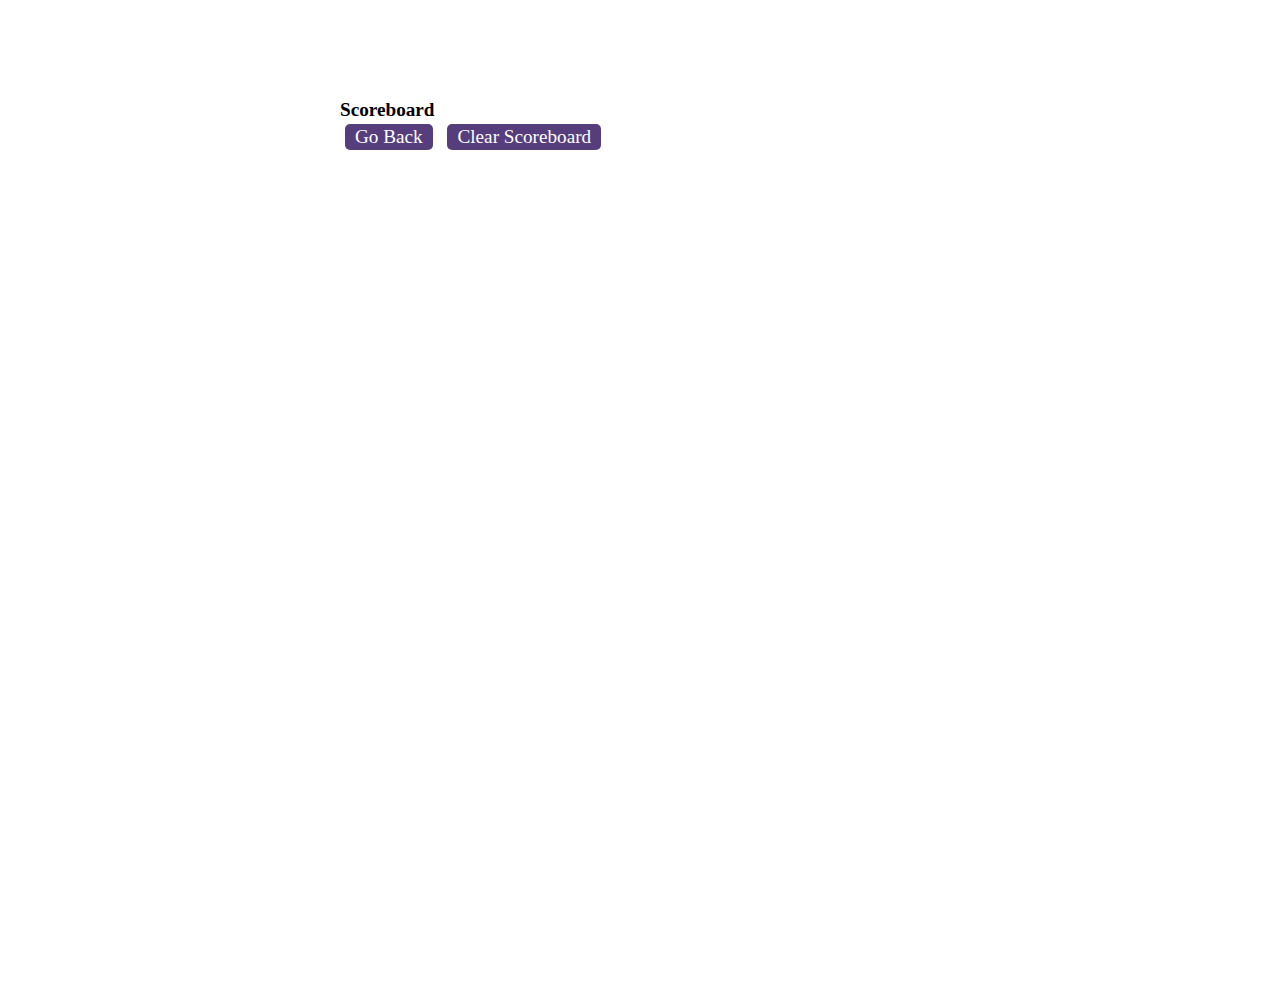
<file: highscores.html>
<!DOCTYPE html>
<html lang="en">
  <head>
    <meta charset="UTF-8" />
    <meta name="viewport" content="width=device-width, initial-scale=1.0" />
    
    <title>Scoreboard</title>

    <link rel="stylesheet" type="text/css" href="assets/css/reset.css">
    <link rel="stylesheet" href="./assets/css/styles.css" />
  </head>

  <body>
    <div class="wrapper">
      <h1>Scoreboard</h1>
      <ol id="highscores"></ol>

      <a href="index.html"><button>Go Back</button></a>
      <button id="clear">Clear Scoreboard</button>
    </div>

    <script src="./assets/js/scores.js"></script>
  </body>
</html>
</file>
<file: assets/css/styles.css>
body {
  font-family: Cambria, Cochin, Georgia, Times, 'Times New Roman', serif;
  font-size: 120%;
}

a {
  color: #563d7c;
  text-decoration: none;
  transition: color 0.1s;
}

a:hover {
  color: #8570a5;
}

button {
  display: inline-block;
  margin: 5px;
  cursor: pointer;
  font-size: 100%;
  background-color: #563d7c;
  border-radius: 5px;
  padding: 2px 10px;
  color: white;
  border: 0;
  transition: background-color 0.1s;
}

button:hover {
  background-color: #8570a5;
}

.choices button {
  display: block;
}

input[type="text"] {
  font-size: 100%;
}

ol {
  padding-left: 0px;
  max-height: 400px;
  overflow: auto;
}

li {
  padding: 5px;
  list-style: decimal inside none;
}

li:nth-child(odd) {
  background-color: #f3edfc;
}

.wrapper {
  margin: 100px auto 0 auto;
  max-width: 600px;
}

.hide {
  display: none;
}

.start {
  text-align: center;
}

.scores {
  position: absolute;
  top: 10px;
  left: 10px;
}

.feedback {
  font-style: italic;
  font-size: 120%;
  margin-top: 20px;
  padding-top: 10px;
  color: gray;
  border-top: 2px solid #ccc;
}

.timer {
  position: absolute;
  top: 10px;
  right: 10px;
}
</file>
